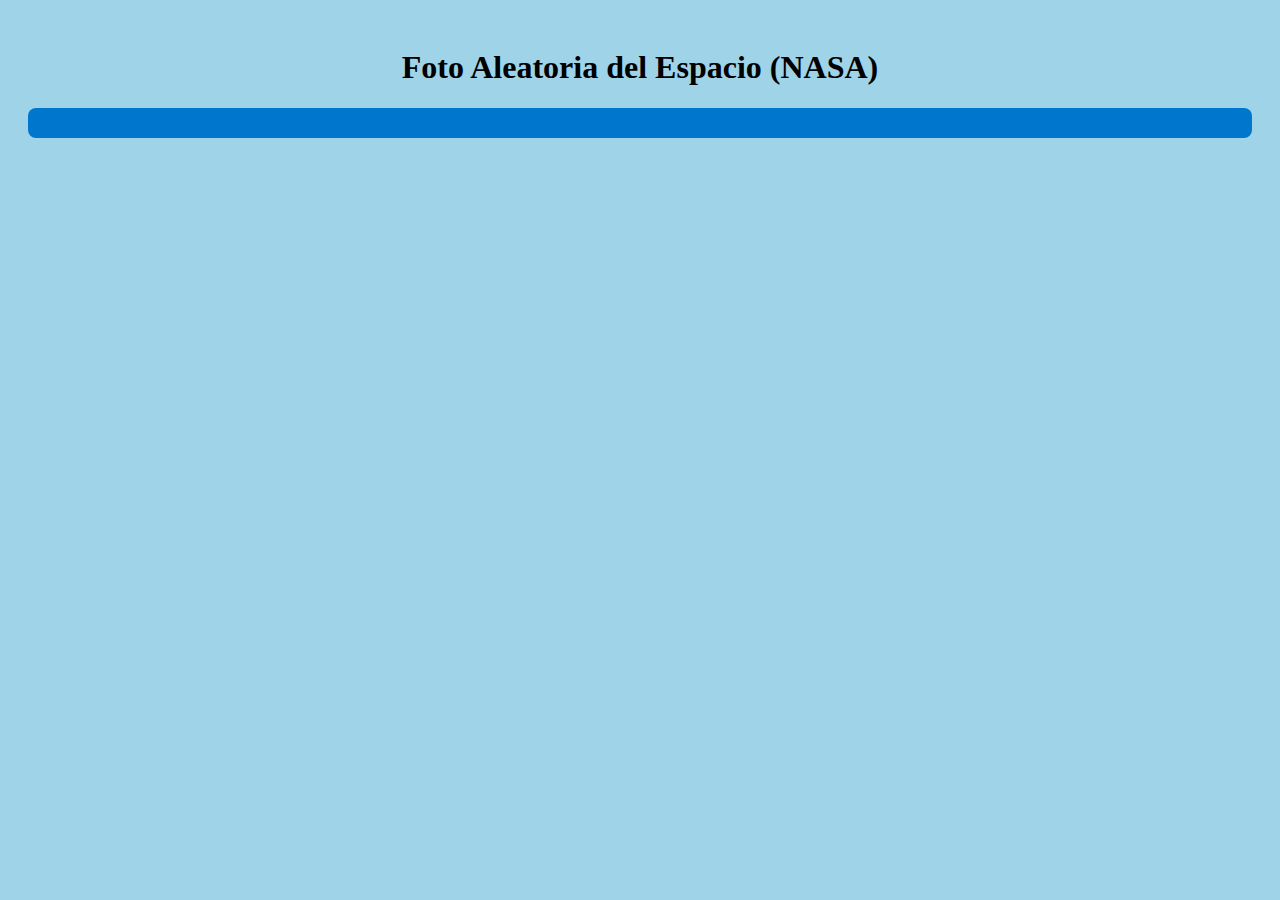
<file: aleatoria.html>
<!DOCTYPE html>
<html lang="es">
<head>
  <meta charset="UTF-8" />
  <title>Foto Aleatoria NASA</title>
<link rel="stylesheet" href="sttyle.css">
</head>
<body>

  <h1>Foto Aleatoria del Espacio (NASA)</h1>
  <div id="contenedor"></div>

</body>
<script src="secundaria.js"></script>
</html>
</file>
<file: sttyle.css>
html{

  text-align: center
}

#barra-superior {
display: flex;
justify-content: space-between;
align-items: center;
margin-bottom: 20px;
padding: 0 20px;
}

#logo {
height: 60px;
width: auto;
}

#link-aleatorio {
color: #0e2d46;
font-weight: bold;
text-decoration: underline;
font-size: 16px;
}


#links-derecha {
display: flex;
flex-direction: column;
align-items: flex-end;   

}
body {
background-color: rgb(158, 211, 232);

padding: 20px;
 display: block;
  justify-content: center;


}


#contenedor {
background-color: #0077cc;
color: white;
padding: 15px;
text-align: center;
border-radius: 8px;
margin-bottom: 30px;
font-size: 18px;
}


.caja {
  display: block;      
width: 95%;            
margin-bottom: 50px;    
background: #f8f9fa;    
padding: 20px;          
border-radius: 10px;    
box-shadow: 0 2px 10px rgba(0, 0, 0, 0.1)

}

.titulo {
text-align: center;
color: #0077cc;
margin-bottom: 20px;
}


.caja img {
display: block;
margin: 0 auto 20px auto;
max-width: 100%;
height: auto;
border-radius: 8px;
border: 2px solid #0077cc;
width: 200px;
}


.botones {
text-align: center;
}


.botones button {
background-color: #0077cc;
color: white;
cursor: pointer;
transition: background 0.3s ease;
}
</file>
